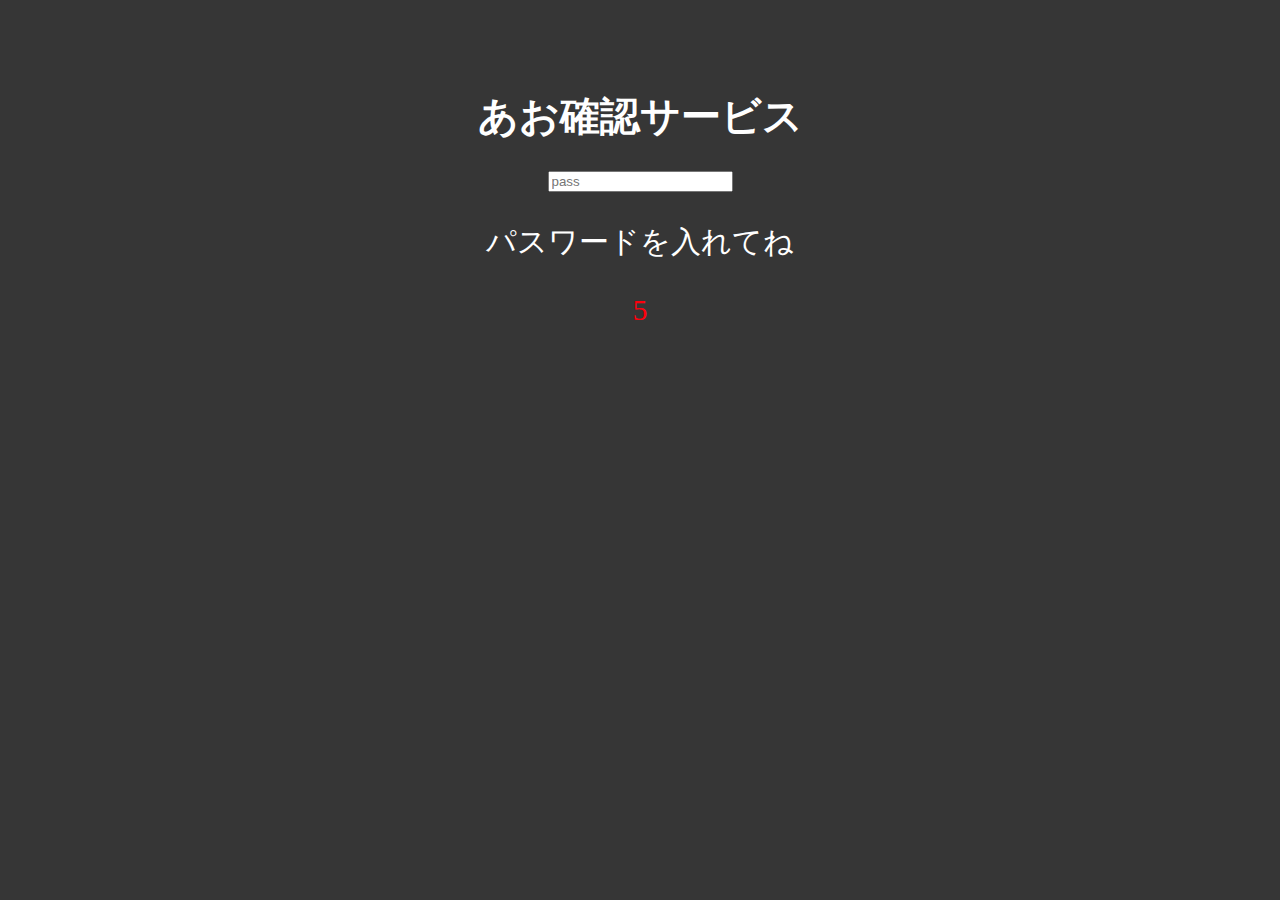
<file: index.html>
<!DOCTYPE html>
<html lang="ja">
<head>
    <meta charset="UTF-8">
    <meta http-equiv="X-UA-Compatible" content="IE=edge">
    <meta name="viewport" content="width=device-width, initial-scale=1.0">
    <title>あお確認サービス</title>
    <link rel="stylesheet" href="index.css">
</head>
<body>
    <br>
    <br>
    <br>
    <h1 class="white">あお確認サービス</h1>
    <form id="form" class="mb-4">
    <input type="text" id="input" placeholder="pass">
    </form>
    <p id="text">パスワードを入れてね</p>
    <p id = num class="num">5</p>
    <a href="style.html"><p id="here" class="here"></p></a>
    <script type="text/javascript" src="index.js"></script>
</body>
</html>
</file>
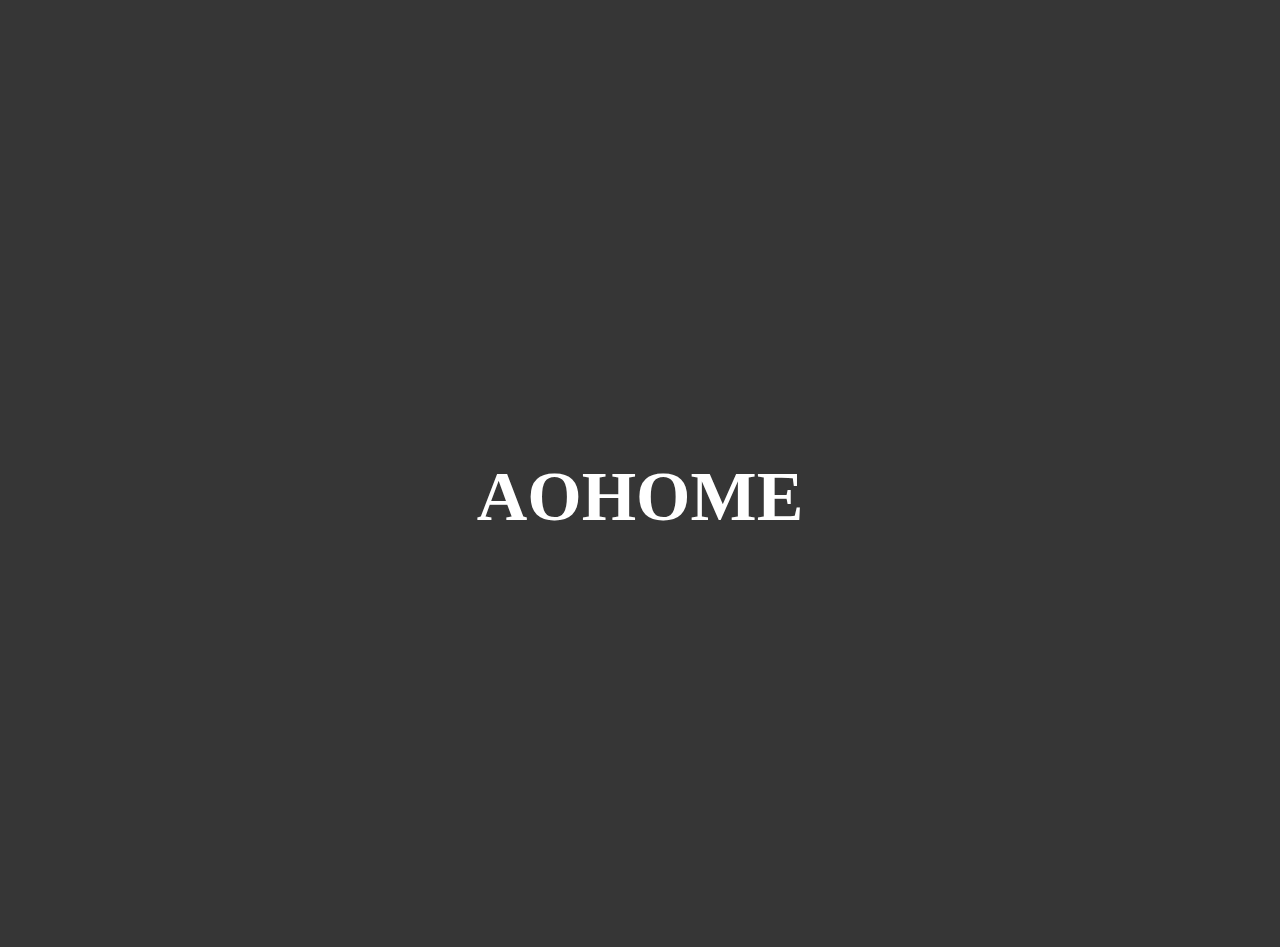
<file: style.html>
<!DOCTYPE html>
<html lang="en">
<head>
    <meta charset="UTF-8">
    <meta http-equiv="X-UA-Compatible" content="IE=edge">
    <meta name="viewport" content="width=device-width, initial-scale=1.0">
    <title>AOHELLO!</title>
    <link rel="stylesheet" href="index.css">
</head>
<body>
    <h1 class="aohome">AOHOME</h1>
</body>
</html>
</file>
<file: index.css>
html{
    background-color: rgb(54, 54, 54);
    text-align: center;
    color: white;
}
.white{
    color: white;
    text-align: center;
    font-size: 40px;
}
p{
    text-align: center;
    font-size: 30px;
}
.num{
    color: rgb(255, 0, 13);
}
.here{
    color: rgb(233, 229, 229);
}
.aohome{
    position: absolute;
    top: 0;
    left: 0;
    width: 100%;
    height: 100vh;
    display: flex;
    align-items: center;
    justify-content: center;
    font-size: 70px;
}
</file>
